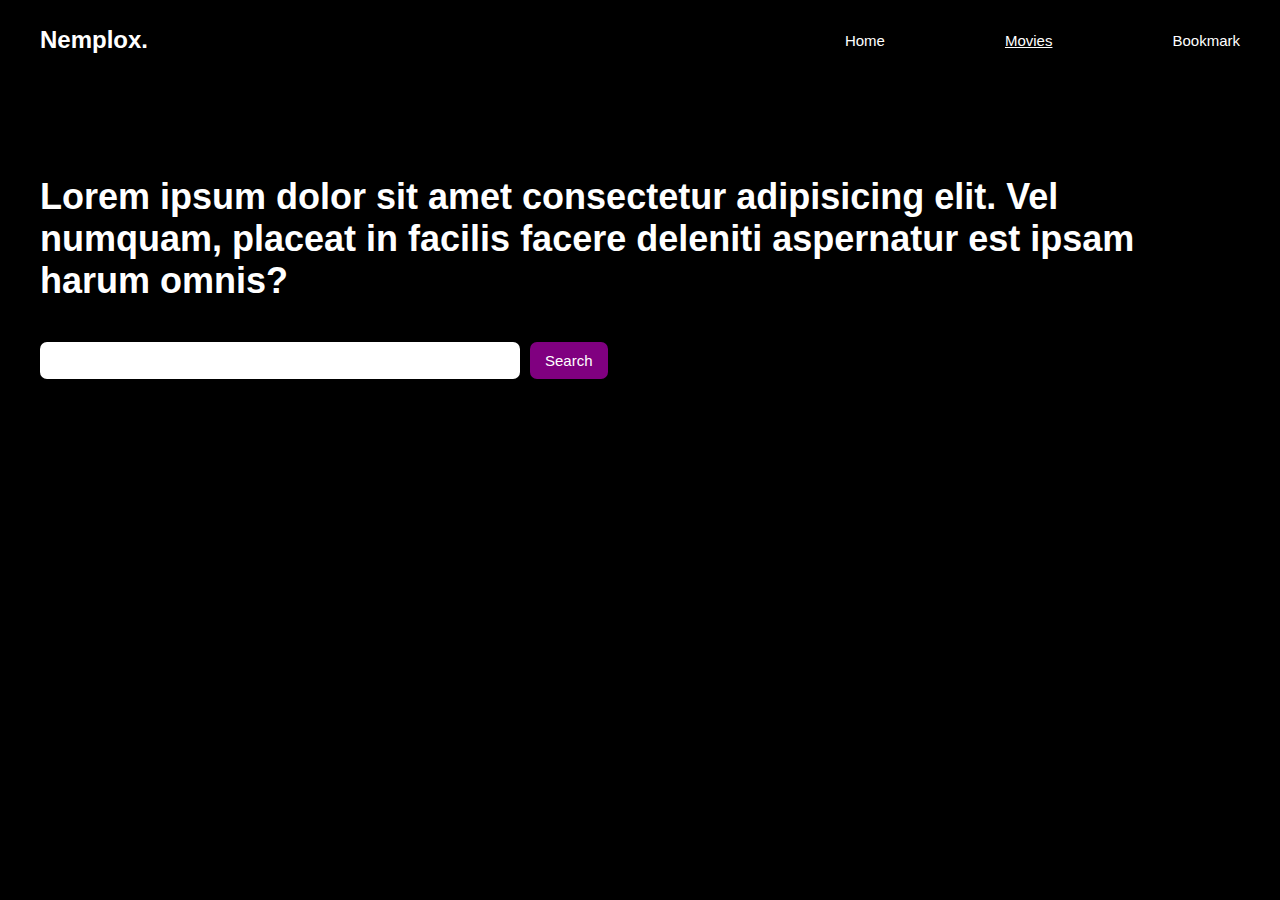
<file: index.html>
<!DOCTYPE html>
<html lang="en">
<head>
    <meta charset="UTF-8">
    <meta name="viewport" content="width=device-width, initial-scale=1.0">
    <title>Neflox</title>
    <link rel="stylesheet" href="css/index.css">
</head>
<body>

    <!-- navbar -->
    <nav>
        <div class="navbar-container">
            <div class="navbar-logo">
                <h1>Nemplox.</h1>
            </div>
            <div class="navbar-link">
                <a>Home</a>
                <a href="movies.html">Movies</a>
                <a>Bookmark</a>
            </div>
        </div>
    </nav>
    <!-- End navbar -->

    <!-- Hero -->
    <div class="hero">
        <div class="hero-container">
            <h1>Lorem ipsum dolor sit amet consectetur adipisicing elit. Vel numquam, placeat in facilis facere deleniti aspernatur est ipsam harum omnis?</h1>
            <div class="input-search">
                <input type="text" name="" id="">
                <button type="submit">Search</button>
            </div>
        </div>
    </div>
    <!-- end hero -->

    <!-- popular -->
     
    <div class="popular">
        <div class="popular-container" id="film-populer">
            
        </div>
    </div>
    <!-- End popular -->

    <script src="js/constants.js"></script>
    <script src="js/index.js"></script>
</body>
</html>
</file>
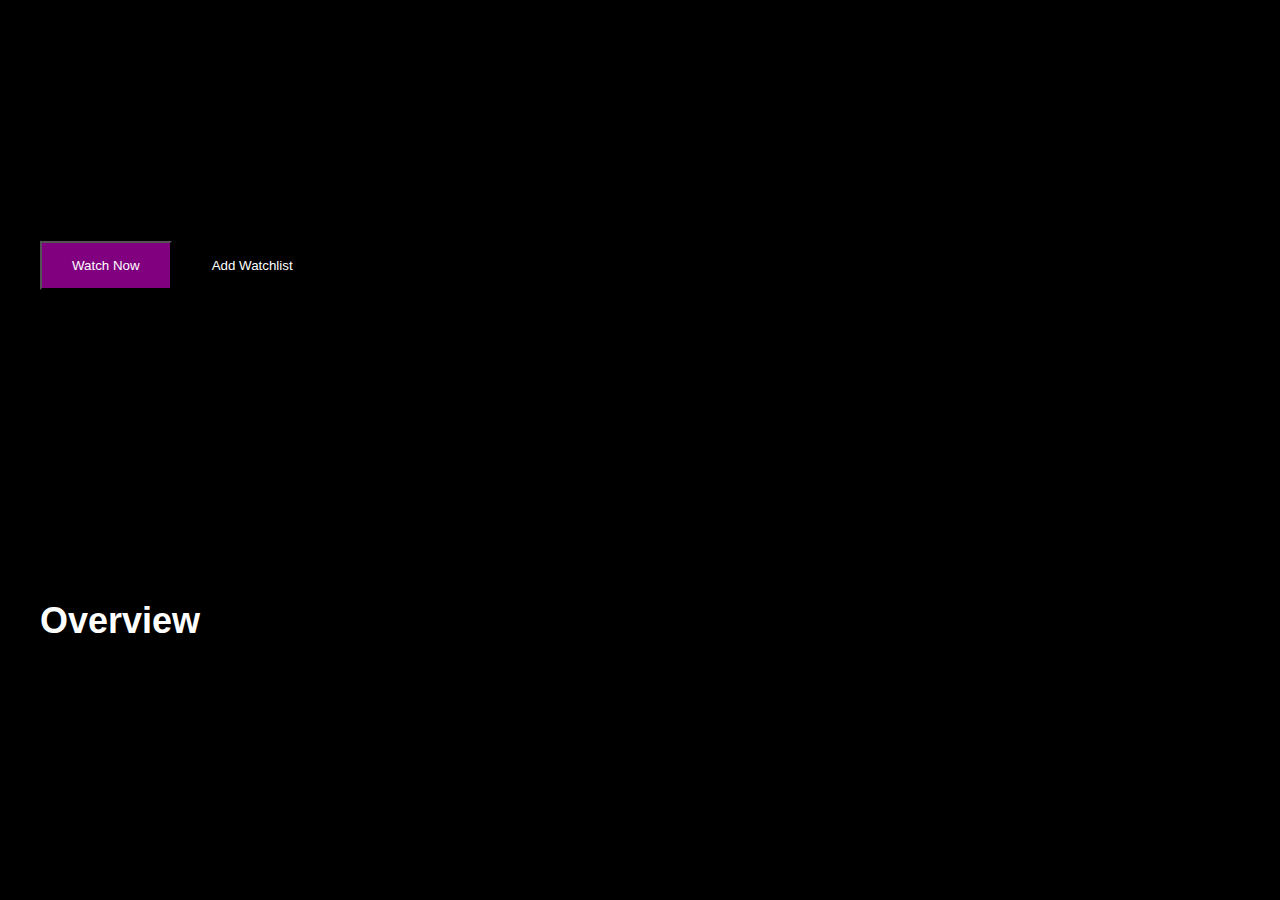
<file: detail.html>
<!DOCTYPE html>
<html lang="en">
  <head>
    <meta charset="UTF-8" />
    <meta name="viewport" content="width=device-width, initial-scale=1.0" />
    <title>Detail</title>
    <link rel="stylesheet" href="css/index.css" />
  </head>
  <body>
    <!-- overlay section -->
    <div class="overlay">
      <div class="overlay-container">
        <div class="overlay-information">
          <h1 id="title"></h1>
          <div class="overlay-genre">
            <p id="date"></p>
            <p id="genre"></p>
          </div>
          <div class="overlay-button">
            <button class="watch">Watch Now</button>
            <button class="list">Add Watchlist</button>
          </div>
        </div>
      </div>
    </div>
    <!-- end Overlay -->

    <!-- Overview Section -->
    <div class="overview">
      <div class="overview-container">
        <h1>Overview</h1>
        <p id="overview">
          
        </p>
      </div>
    </div>

    <!-- End section Overview -->
    <script src="js/constants.js"></script>
    <script src="js/detail.js"></script>
  </body>
</html>
</file>
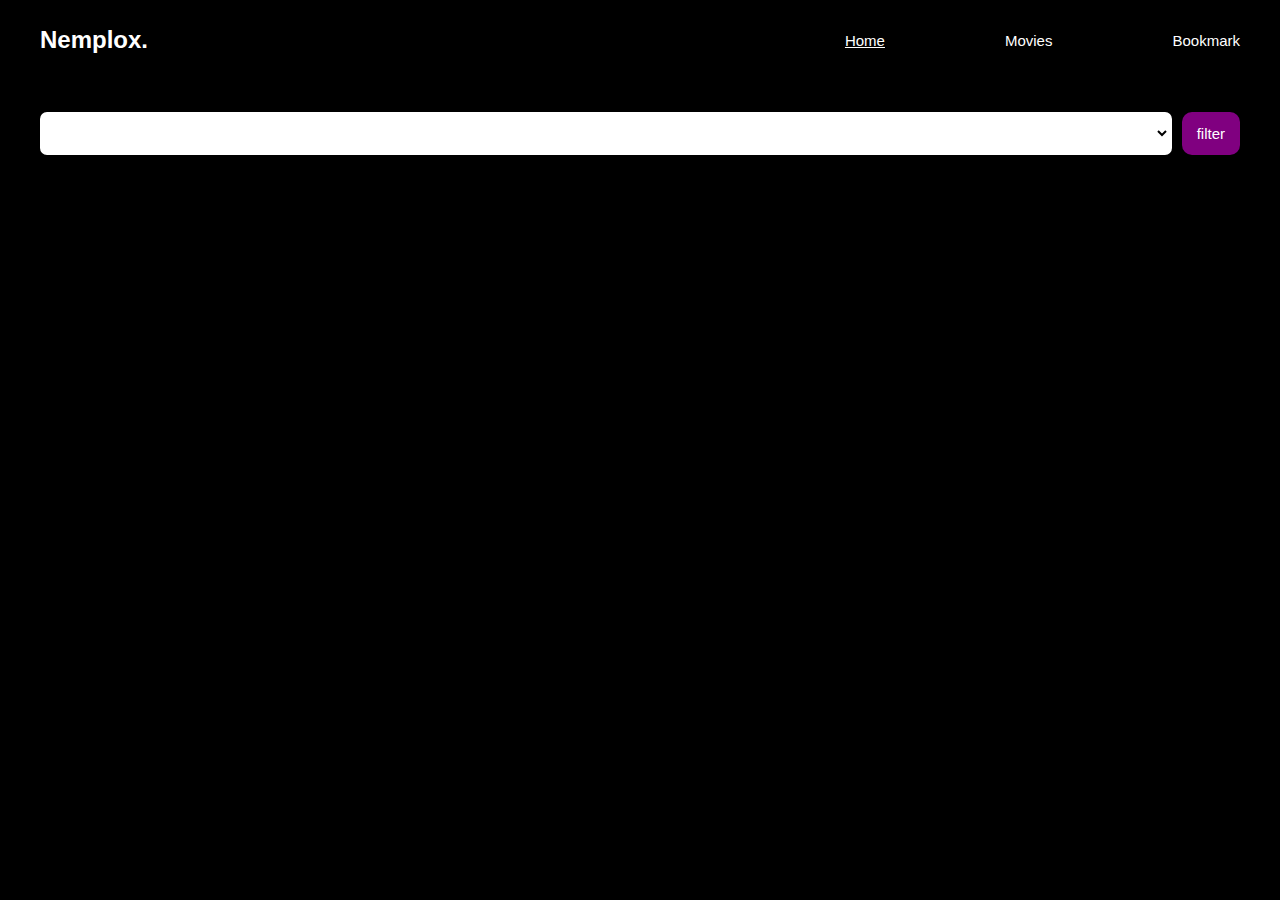
<file: movies.html>
<!DOCTYPE html>
<html lang="en">
  <head>
    <meta charset="UTF-8" />
    <meta name="viewport" content="width=device-width, initial-scale=1.0" />
    <title>Document</title>
    <link rel="stylesheet" href="css/index.css" />
  </head>
  <body>
    <!-- navbar -->
    <nav>
      <div class="navbar-container">
        <div class="navbar-logo">
          <h1>Nemplox.</h1>
        </div>
        <div class="navbar-link">
          <a href="/index.html">Home</a>
          <a>Movies</a>
          <a>Bookmark</a>
        </div>
      </div>
    </nav>
    <!-- end navbar -->

    <!-- filter -->
    <div class="filter">
      <div class="filter-container">
        <div class="input-filter">
          <select id="filter">

          </select>
          <button id="button-filter">filter</button>
        </div>
      </div>
    </div>
    <!-- end filter -->

      <!-- Movies content -->
       <div class="movie"> 
        <div class="movie-container" id="movies">
          
        </div>
       </div>
       <!-- End contend -->
    
       <script src="js/constants.js"></script>
    <script src="js/movies.js"></script>
  </body>
</html>
</file>
<file: css/index.css>
@import url(navbar.css);
@import url(hero.css);
@import url(popular.css);
@import url(kategori.css);
@import url(movies.css);
@import url(overlay.css);
@import url(overview.css);

:root {
    --warna-putih: #fff;
    --warna-hitam: #000000;
    --warna-abu: #3030;
    --warna-ungu: #800080;
    --ukuran-judul: 36px;
    --ukuran-body: 15px;
    --ukuran-heading: 24px;
    --ukuran-container:1200px;
}

::-webkit-scrollbar{
    display: none;
}

*{
    margin: 0;
    padding: 0;
}

body {
    font-family: sans-serif;
    background-color: var(--warna-hitam);
}

@media (max-width: 768px) {
    :root {
        --ukuran-judul: 24px;
        --ukuran-body: 15px;
        --ukuran-heading: 24px;
        --ukuran-container:1200px;
    }
}
</file>
